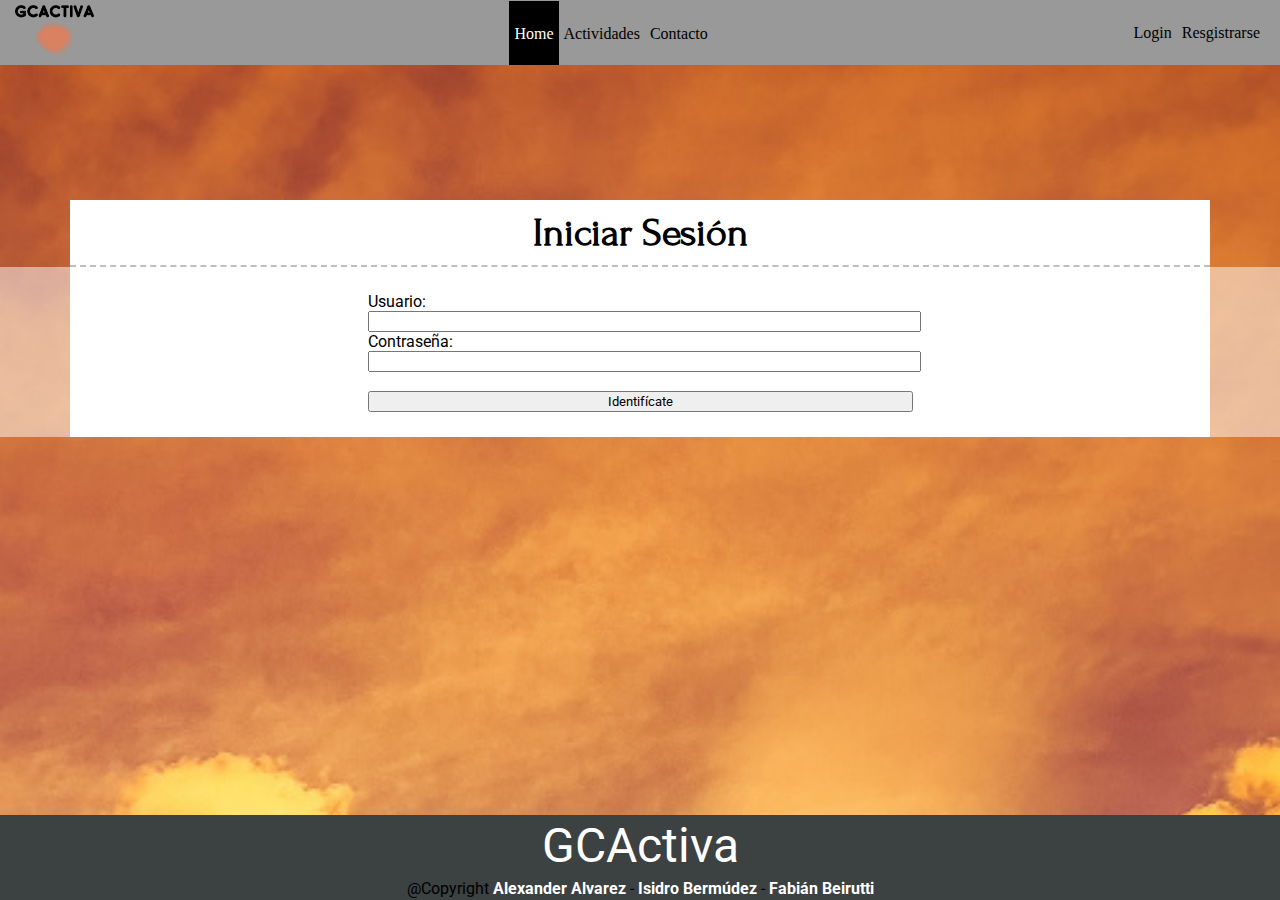
<file: login.html>
<!DOCTYPE html>
<html lang="en">
<head>

	<!-- Caracteres especiales -->
	<meta charset="UTF-8">

	<!-- ViewPort -->
	<meta name="viewport" content="width=device-width, initial-scale=1.0">

	<!-- Titulo pestana -->
	<title>GCActiva</title>

	<!-- Favicon -->
    <link rel="shortcut icon" href="imagenes/favicon.png" type="image/x-icon">

	<!-- Enlace FontAwesome -->
	<link rel="stylesheet" href="https://use.fontawesome.com/releases/v5.7.0/css/all.css">

	<!-- Google Fonts -->
	<link href="https://fonts.googleapis.com/css2?family=Roboto:wght@300&display=swap" rel="stylesheet">
	<link href="https://fonts.googleapis.com/css2?family=Forum&display=swap" rel="stylesheet">

	<!-- Enlaces CSS -->
	<link rel="stylesheet" href="assets/css/base.css">
	<link rel="stylesheet" href="assets/css/xs-sm.css">
	<link rel="stylesheet" href="assets/css/md-lg.css">

	<!-- Enlaces Js -->
	<script src="assets/js/javascript.js"></script>

</head>
<body>
	
<!-- Header -->
<header>
	<div class="logo">
		<img src="imagenes/logo.png" alt="GCActiva Logo">
	</div>
	<div class="menu">
		<div class="burger" data-toggler="#navbar_sup">
			<i class="fas fa-bars" onclick="burguer_navbar_sup()"></i>
		</div>
		<ul class="navbar" id="navbar_sup">
			<li class="nav-item nav-item-1">
				<a class="nav-link active" href="index.html">Home</a></li>
			<li class="nav-item">
				<a class="nav-link" href="activities.html">Actividades</a></li>
			<li class="nav-item">
				<a class="nav-link" href="contact.html">Contacto</a></li>
		</ul>
	</div>
	<div class="login">
		<a href="login.html">Login</a>
		<a href="register.html">Resgistrarse</a>
	</div>
</header>

<!-- Seccion central -->
<section class="central">
	<div class="container title">
		<h1>Iniciar Sesión</h1>
	</div>
		<div class="background">
		<div class="container content">
			<div class="margin">
				<div class="form">
				    <form class="formlogin" method="POST" action="index.html">
				        <label class="labelogin" for="nombre">Usuario:</label><br>
				        <input class="inputlogin" type="text" name="nombre"><br>
				        <label class="labelogin" for="password">Contraseña:</label><br>
				        <input class="inputlogin" type="password" name="contraseña"><br><br>
				        <button class="button" type="submit">Identifícate</button><br>
				    </form>
				</div>
			</div>
		</div>
	</div>
</section>

<!-- Footer -->
<footer>
	<div class="name">GCActiva</div>
	<div class="copyright">@Copyright <b>Alexander Alvarez</b> - <b>Isidro Bermúdez</b> - <b>Fabián Beirutti</b></div>
</footer>

</body>
</html>
</file>
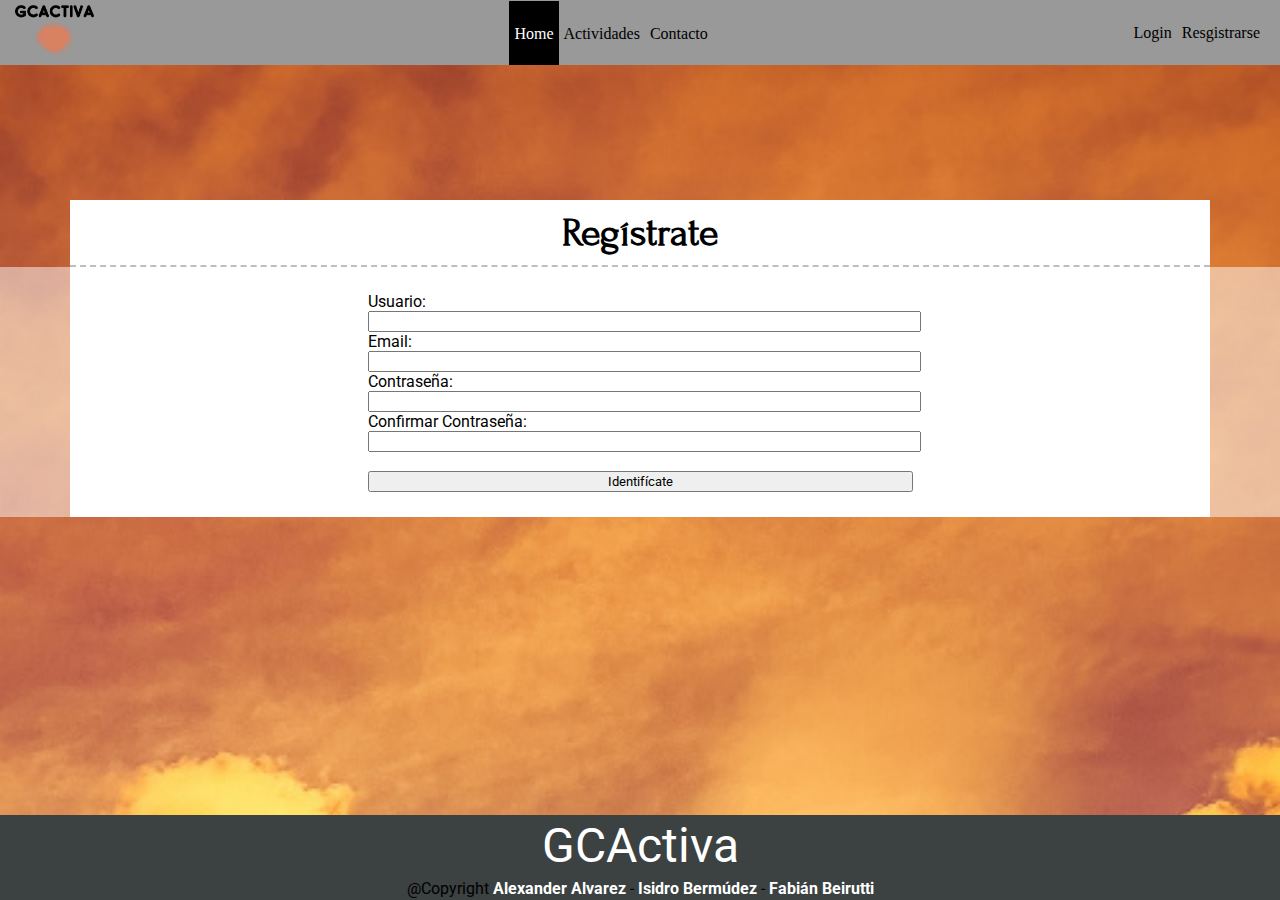
<file: register.html>
<!DOCTYPE html>
<html lang="en">
<head>

	<!-- Caracteres especiales -->
	<meta charset="UTF-8">

	<!-- ViewPort -->
	<meta name="viewport" content="width=device-width, initial-scale=1.0">

	<!-- Titulo pestana -->
	<title>GCActiva</title>

	<!-- Favicon -->
    <link rel="shortcut icon" href="imagenes/favicon.png" type="image/x-icon">

	<!-- Enlace FontAwesome -->
	<link rel="stylesheet" href="https://use.fontawesome.com/releases/v5.7.0/css/all.css">

	<!-- Google Fonts -->
	<link href="https://fonts.googleapis.com/css2?family=Roboto:wght@300&display=swap" rel="stylesheet">
	<link href="https://fonts.googleapis.com/css2?family=Forum&display=swap" rel="stylesheet">

	<!-- Enlaces CSS -->
	<link rel="stylesheet" href="assets/css/base.css">
	<link rel="stylesheet" href="assets/css/xs-sm.css">
	<link rel="stylesheet" href="assets/css/md-lg.css">

	<!-- Enlaces Js -->
	<script src="assets/js/javascript.js"></script>

</head>
<body>
	
<!-- Header -->
<header>
	<div class="logo">
		<img src="imagenes/logo.png" alt="GCActiva Logo">
	</div>
	<div class="menu">
		<div class="burger" data-toggler="#navbar_sup">
			<i class="fas fa-bars" onclick="burguer_navbar_sup()"></i>
		</div>
		<ul class="navbar" id="navbar_sup">
			<li class="nav-item nav-item-1">
				<a class="nav-link active" href="index.html">Home</a></li>
			<li class="nav-item">
				<a class="nav-link" href="activities.html">Actividades</a></li>
			<li class="nav-item">
				<a class="nav-link" href="contact.html">Contacto</a></li>
		</ul>
	</div>
	<div class="login">
		<a href="login.html">Login</a>
		<a href="register.html">Resgistrarse</a>
	</div>
</header>

<!-- Seccion central -->
<section class="central">
	<div class="container title">
		<h1>Regístrate</h1>
	</div>
		<div class="background">
		<div class="container content">
			<div class="margin">
				<div class="form">
				    <form class="formlogin" method="POST" action="index.html">
				        <label class="labelogin" for="nombre">Usuario:</label><br>
				        <input class="inputlogin" type="text" name="nombre"><br>
				        <label class="labelogin" for="email">Email:</label><br>
				        <input class="inputlogin" type="text" name="email"><br>
				        <label class="labelogin" for="password1">Contraseña:</label><br>
				        <input class="inputlogin" type="password" name="contraseña1"><br>
				        <label class="labelogin" for="password2">Confirmar Contraseña:</label><br>
				        <input class="inputlogin" type="password" name="contraseña2"><br><br>
				        <button class="button" type="submit">Identifícate</button><br>
				    </form>
				</div>
			</div>
		</div>
		</div>
	</div>
</section>

<!-- Footer -->
<footer>
	<div class="name">GCActiva</div>
	<div class="copyright">@Copyright <b>Alexander Alvarez</b> - <b>Isidro Bermúdez</b> - <b>Fabián Beirutti</b></div>
</footer>

</body>
</html>
</file>
<file: assets/css/base.css>
html {
	position: relative;
	min-height: 100%;
}

body {
	margin: 0;
	background-image: url("../../imagenes/background-mobile.jpg");
	background-repeat: no-repeat;
	background-size: cover;
	background-position: fixed;
	font-family: 'Roboto', sans-serif;
	/* Margin bottom by footer height */
	margin-bottom: 170px;
}

h1, h2, h3, h4, h5, h6 {
	font-family: 'Forum', cursive;
}

a {
	text-decoration: none;
	color: #000000;
}

a:hover {
	color: #FF0000;
}

/* Responsive */
.container {
	width: 100%;
	margin: 0 auto;
}

@media screen and (min-width: 576px) {

	.container {
		max-width: 540px;
	}

}

@media screen and (min-width: 767px) {
	.container {
		max-width: 720px;
	}
}

@media screen and (min-width: 1200px) {
	.container {
		max-width: 1140px;
	}
}
</file>
<file: assets/css/xs-sm.css>
/* Header */
	header {
		display: flex;
		justify-content: space-between;
		flex-wrap: wrap;
		background-color: #999;
		padding: 0 15px;
		position: sticky;
		top: 0;
		z-index: 999;
	}

	header a {
		color: #000;
		padding: 5px;
		border-radius: 15px;
		outline: 0;
		transition: all 0.5s linear;
	}

	header a:hover {
		color: #FFF;
		background-color: #000;
		padding: 5px 100px;
	}

	header a:focus {
		color: #FFF;
		background-color: #000;
		padding: 5px 100px;
	}

	header .logo img {
		height: 50px;
		margin: 5px 0;
	}

	header .menu {
		align-self: center;
	}

	header .menu .burger {
		color: #FFFFFF;
		font-size: 20px;
	}

	header .menu .burger:hover {
		cursor: pointer;
	}

	header .menu .navbar {
		display: none;
		position: absolute;
		left: 0;
		top: 64px;
		list-style: none;
		width: 100%;
		padding: 0 !important;
		margin: 0;
	}

	header .menu .nav-item {
		background-color: #999;
		text-align: center;
		padding: 5px 0;
		border-bottom: 1px solid white;
	}

	header .menu .navbar .active {
		background: #000;
		color: #FFF;
		padding: 5px 100px;
	}

	header .menu .nav-item-1 {
		border-top: 1px solid white;
	}

	header .login {
		display: none;
	}

/* Central */
	.central .background {
		background-color: rgba(255, 255, 255, 0.5);
	}

	.central .title {
		text-align: center;
		background-color: white;
		border-bottom: 2px dashed rgba(125, 125, 125, 0.5);
	}

	.central .title h1 {
		margin: 0;
		padding: 10px 0;
		font-size: 2.5em;
		margin-top: 15vh;
	}

	.central .content {
		background-color: white;
		text-align: justify;
	}

	.central .content .margin {
		padding: 25px 25px !important;
	}

/* Images Index */
	.galery-imgs {
		display: flex;
		justify-content: space-evenly;
		flex-wrap: wrap;
		padding-bottom: 20px;
	}

	.image-galery {
		width: 30%;
		height: 150px;
		margin-bottom: 10px;
		overflow: hidden;
		position: relative;
	}

	.image-galery img {
		height: 100%;
		width: 100%;
		object-fit: cover;
		display: block;
		border-radius: 10px;
	}

	.hover-galery {
		position: absolute;
		border-radius: 10px;
		width: 100%;
		height: 100%;
		top: 0;
		transform: scale(0);
		background: hsla(18, 94%, 49%, 0.75);
		transition: transform .5s;
		display: flex;
		justify-content: center;
		align-items: center;
		flex-direction: column;
	}

	.hover-galery img{
		width: 50px;
		height: 70px;
	}

	.hover-galery p {
		color: white;
	}

	.image-galery:hover .hover-galery{
		transform: scale(1);
	}

	@media screen and (max-width: 767px) {
		.image-galery {
			width: 44%;
		}
	}

	@media screen and (max-width: 576px) {
		.image-galery {
			width: 90%;
		}
	}

/* Tour tables */
	
	.table_container {
		padding-bottom: 40px;
	}

	.table_container .searchInput {
		margin: 0 auto;
		padding: 10px 0;
		width: 90%;
		box-sizing: border-box;
	}

	.table_container .searchInput input {
		width: 97.5%;
	}

	.table_container tr td b {
		font-size: 20px;
	}

	#activities {
		margin: auto;
		border-collapse: collapse;
		width: 90%;
	}
	  
	#activities td, #activities th {
		padding: 15px;
		text-align: center;
		margin: 5px 0;
	}

	#activities tr:nth-child(even) {
		background-color: rgba(255, 187, 0, 0.705);
		border-top: 2px solid white;
		padding: 12px;
	}

	#activities tr:nth-child(odd) {
		background-color: rgba(255, 187, 0, 0.301);
		border-top: 2px solid white;
		padding: 12px;
	}

	#activities th {
		padding-top: 15px;
		padding-bottom: 15px;
		background-color: rgb(218, 69, 0);
		color: white;
		text-align: center;
	}

	#activities a {
		color: black;
		text-decoration: none;
	}

	.linktabla:hover {
		background-color: rgb(218, 69, 0);
	}

	#activities a:hover {
		text-decoration: underline;
	}

	.lugartabla {
		border-right: 2px solid white;
		border-left: 2px solid white;
	}

/* Business profiles */
	.business_profile {
		width: 100%;
		text-align: center;
	}

	.business_profile, .business_profile th, .business_profile td {
		border: 1px #000 solid;
	}
	
	.separa {
	    padding-bottom: 10px;
	    border-bottom: 3px #ACACAC dashed;
	}

/* Información Actividad */
	.title h1 {
		text-align: center;
	}
	
	.tour .value {
		float: right !important;
	}

	.tour .body {
		display: grid;
		grid-template-columns: 25% 50% 25%;
	}

	.tour .img img {
		width: 100%;
	}

	.tour .desc {
		text-align: justify;
		padding: 0px 10px;
		margin: 0px 10px;
	}

	.tour .info {
		border: 3px #000 double;
		padding: 0 10px;
	}

/* Empresa */
	.title {
		text-align: center !important;
	}

	.empresa {
		display: grid;
		grid-template-columns: 25% auto;
		border-bottom: 3px #ACACAC dashed;
	}

	.empresa .img img {
		width: 100%;
	}

	.empresa .info {
		padding: 0 20px;
	}

	.tour_list table {
		margin: 20px auto;
	}

	.tour_list table, .tour_list th, .tour_list td {
		border: 1px #000 solid;
	}

	.tour_list table tr th {
		padding: 10px;
	}

	.tour_list table tr td {
		padding: 10px;
	}

/* Add Activity Form */
	.form {
		width: 50%;
		margin: 0 auto;
	}

	.formlogin  {
		width: 100%;
	}

	.formlogin label {
		font-family: 'Roboto', sans-serif;
		margin-top: 5px;
	}

	.formlogin input, .formlogin textarea {
		width: 100%;
	}

/* Contact */
	.formcontact{
		width: 100%;
	}

	.labelcontact{
		font-family: 'Roboto', sans-serif;
		margin-top: 5px;
	}

	.inputcontact{
		width: 100%;

	}

	.textareacontact{
		text-align: center;
		width: 100%;
		height: 150px;
	}

	.button{
		width:100%;
		font-family: 'Roboto', sans-serif;
	}

/* Mofify user */
	.modify_user {
		width: 50%;
		margin: 0 auto;
	}

	.modify_user * {
		width: 100%;
	}

/* Footer */
	footer {
		position: absolute;
		bottom: 0;
		left: 0;
		width: 100%;
		/* Set the fixed height of the footer here */
		height: 85px;
		background-color: #3C4142;
		text-align: center;
		color: #FFF;
		display: flex;
		flex-wrap: wrap;
	}

	footer * {
		width: 100%;
		align-self: center;
	}

	footer .name {
		font-size: xxx-large;
	}

	footer .copyright {
		color: #000;
	}

	footer .copyright b {
		color: #FFF;
	}
</file>
<file: assets/css/md-lg.css>
@media screen and (min-width: 767px) {

/* Header */
	header a {
		color: #000;
		padding: 23.5px 5px;
		font-family: initial;
		border-radius: 0;
		transition: all 0.5s linear;
	}

	header a:hover {
		color: #FFF;
		background-color: #000;
		padding: 23.5px 5px;
	}

	header .login {
		display: table;
		align-self: center;
	}

	header .login a {
		display: table-cell;
	}

	header .menu {
		align-self: center;
	}

	header .menu .burger {
		display: none;
	}

	header .menu .navbar {
		display: block;
		position: relative;
		top: 0;
		left: 0;
		display: table;
	}

	header .menu .navbar .nav-item {
		display: table-cell;
		border: none;
	}

	header .menu .navbar .active {
		background: #000;
		color: #FFF;
		padding: 23.5px 5px;
	}

	header .d-md-none {
		display: none !important;
	}
}
</file>
